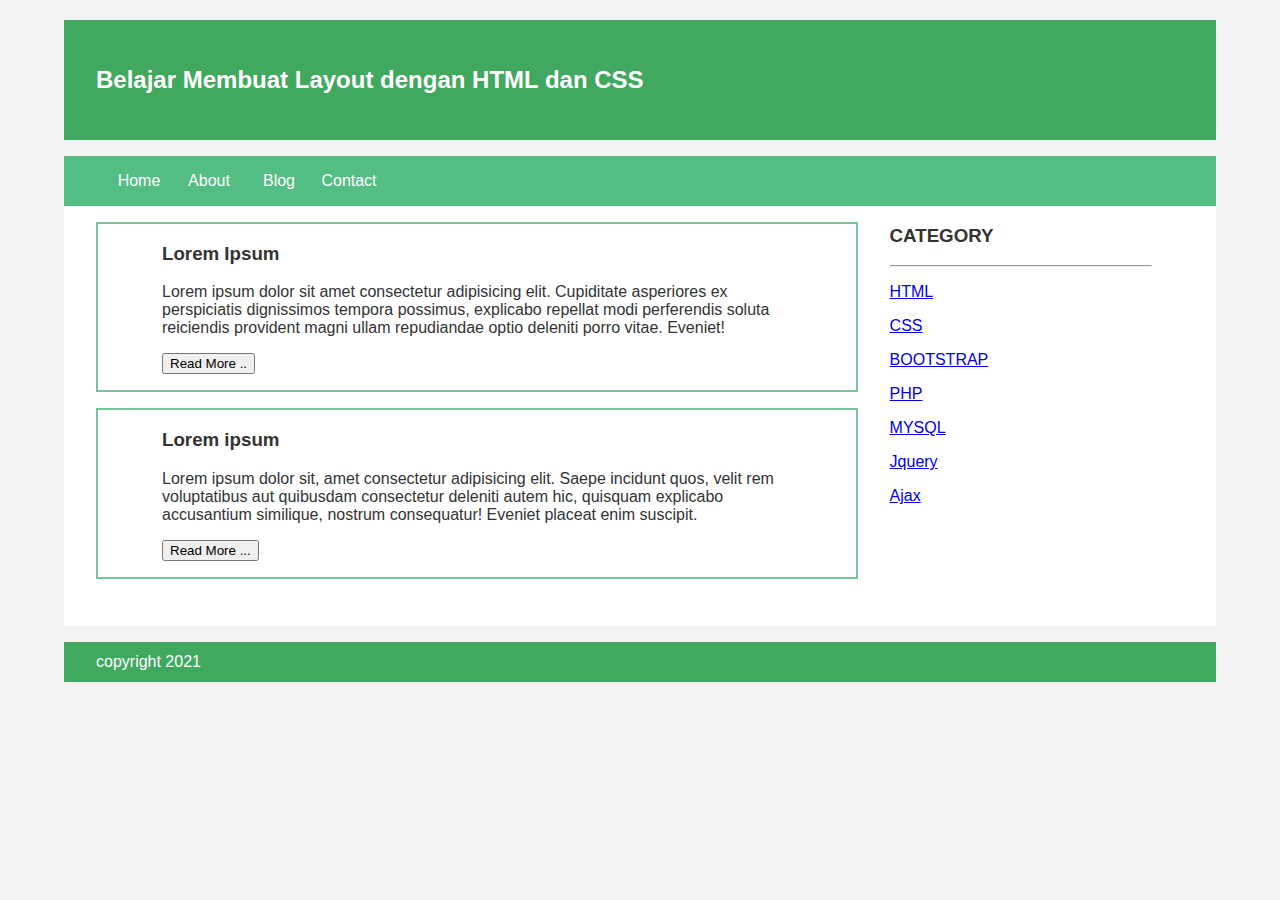
<file: index.html>
<!DOCTYPE html>
<html lang="en">
<head>
    <meta charset="UTF-8">
    <meta name="viewport" content="width=device-width, initial-scale=1.0">
    <title>Belajar Membuat Layout dengan HTML</title>
    <link rel="stylesheet" href="style.css">
</head>
<body>
<div class="header">
    <div class="jarak">
        <h2>Belajar Membuat Layout dengan HTML dan CSS</h2>
    </div>
</div>
<div class="menu">
    <ul>
        <li><a href="#">Home</a></li>
        <li><a href="#">About</a></li>
        <li><a href="#">Blog</a></li>
        <li><a href="#">Contact</a></li>
    </ul>
</div>
<div class="content">
    <div class="jarak">
        <!-- kiri -->
        <div class="kiri">
            <div class="border">
                <div class="jarak">
                    <h3>Lorem Ipsum</h3>
                    <p>Lorem ipsum dolor sit amet consectetur adipisicing elit. Cupiditate asperiores ex perspiciatis
                        dignissimos tempora possimus, explicabo repellat modi perferendis soluta reiciendis provident
                        magni ullam repudiandae optio deleniti porro vitae. Eveniet!</p>
                    <button class="btn">Read More ..</button>
                </div>
            </div>
            <!-- end Blog -->
            <!-- blog -->
            <div class="border">
                <div class="jarak">
                    <h3>Lorem ipsum</h3>
                    <p>Lorem ipsum dolor sit, amet consectetur adipisicing elit. Saepe incidunt quos, velit rem
                        voluptatibus aut quibusdam consectetur deleniti autem hic, quisquam explicabo accusantium
                        similique, nostrum consequatur! Eveniet placeat enim suscipit.</p>
                    <button class="btn">Read More ...</button>
                </div>
            </div>
            <!-- end blog -->
        </div>
        <!-- kiri -->
        <!-- kanan -->
        <div class="kanan">
            <div class="jarak">
                <h3>CATEGORY</h3>
                <hr/>
                <p><a href="#" class="undercor">HTML</a></p>
                <p><a href="#" class="undercor">CSS</a></p>
                <p><a href="#" class="undercor">BOOTSTRAP</a></p>
                <p><a href="#" class="undercor">PHP</a></p>
                <p><a href="#" class="undercor">MYSQL</a></p>
                <p><a href="#" class="undercor">Jquery</a></p>
                <p><a href="#" class="undercor">Ajax</a></p>
            </div>
        </div>
        <!-- kanan -->
    </div>
</div>
<div class="footer">
    <div class="jarak">
        <p>copyright 2021</p>
    </div>
</div>
</body>
</html>
</file>
<file: style.css>
body {
    background: #f3f3f3;
    color: #333;
    width: 100%;
    font-family: sans-serif;
    margin: 0 auto;
}

.header {
    width: 90%;
    margin: auto;
    height: 120px;
    line-height: 120px;
    background: #41A85F;
    color: #fff;
}

.content {
    width: 90%;
    margin: auto;
    height: 420px;
    padding: 0.1px;
    background: #fff;
    color: #333;
}

.kiri {
    width: 70%;
    float: left;
    margin: auto;
    background: #fff;
    height: 420px;
}

.kanan {
    width: 30%;
    float: left;
    margin: auto;
    background: #fff;
    height: 420px;
}

.border {
    border: 2px solid #74c599;
    margin-top: 1pc;
    padding-bottom: 1pc;
    padding-left: 2pc;
    padding-right: 2pc;
}

.undecor {
    text-decoration: none;
}

.footer {
    width: 90%;
    margin: auto;
    height: 40px;
    line-height: 40px;
    background: #41A85F;
    color: #fff;
}

.menu {
    background-color: #53bd84;
    height: 50px;
    line-height: 50px;
    position: relative;
    width: 90%;
    margin: 0 auto;
    padding: 0 auto;
}

.jarak {
    padding: 0 2pc;
}

.menu ul {
    list-style: none;
}

.menu ul li a {
    float: left;
    width: 70px;
    display: block;
    text-align: center;
    color: #fff;
    text-decoration: none;
}

.menu ul li a:hover {
    background-color: #74C599;
    display: block;
}
</file>
